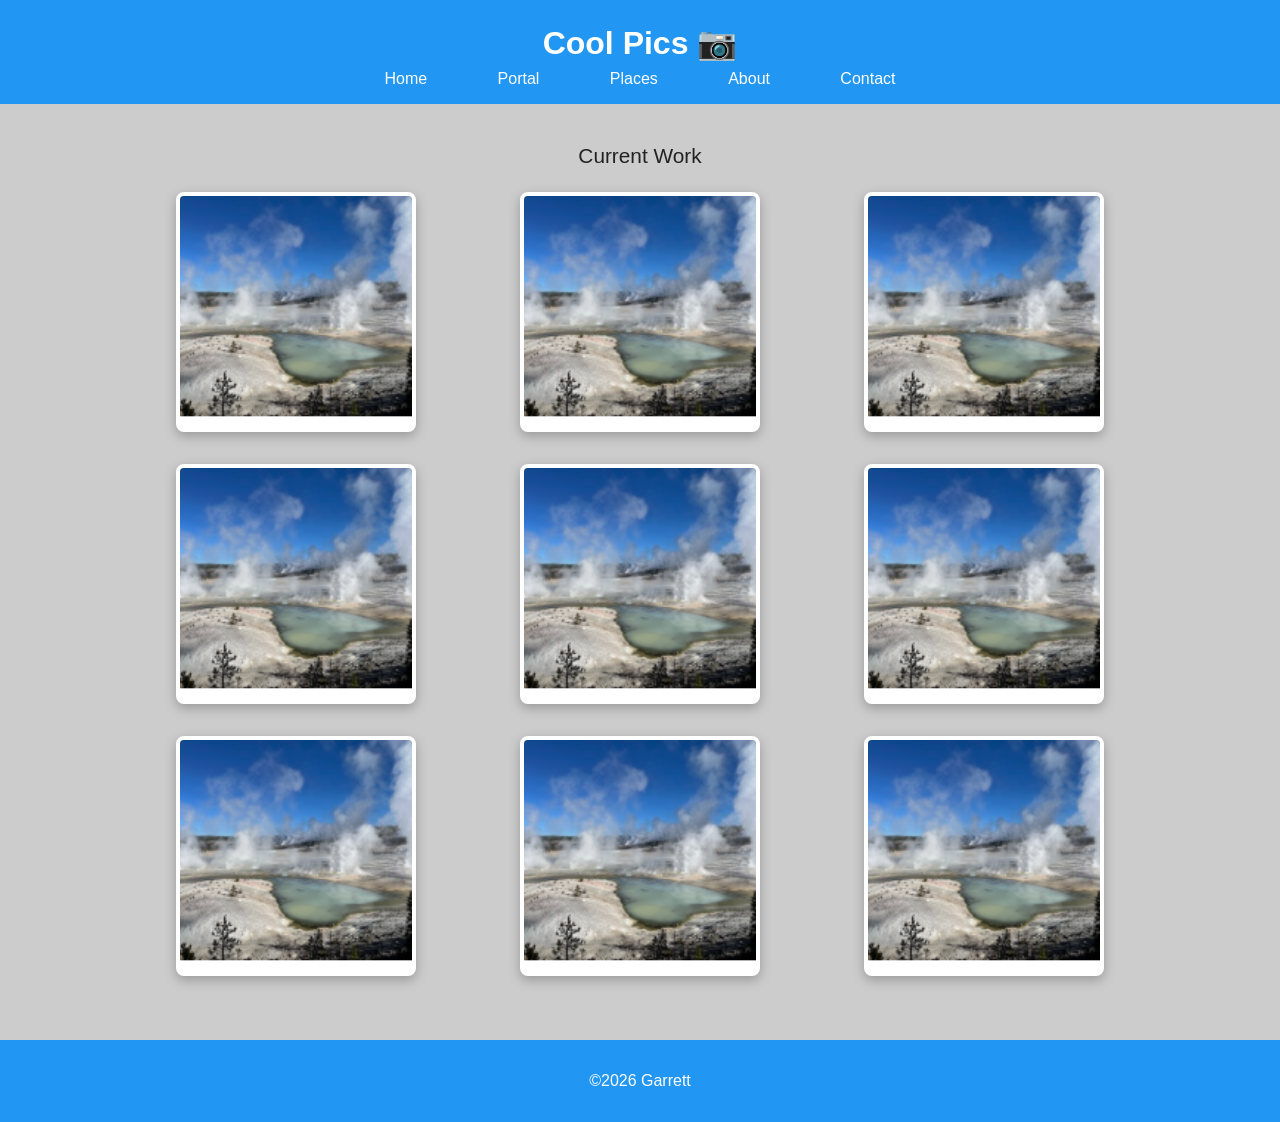
<file: index.html>
<!DOCTYPE html>
<html lang="en">
<head>
  <meta charset="UTF-8">
  <meta name="viewport" content="width=device-width, initial-scale=1.0">
  <title>Cool Pics 📷</title>
  <link rel="stylesheet" href="styles.css">
</head>
<body>
  <header>
    <h1>Cool Pics 📷</h1>
    <nav>
      <ul>
        <li><a href="#">Home</a></li>
        <li><a href="#">Portal</a></li>
        <li><a href="#">Places</a></li>
        <li><a href="#">About</a></li>
        <li><a href="#">Contact</a></li>
      </ul>
    </nav>
  </header>
  <main>
    <h2>Current Work</h2>
    <section class="gallery">
      <img src="cap.png" alt="Geothermal Pool 1">
      <img src="cap.png" alt="Geothermal Pool 2">
      <img src="cap.png" alt="Geothermal Pool 3">
      <img src="cap.png" alt="Geothermal Pool 4">
      <img src="cap.png" alt="Geothermal Pool 5">
      <img src="cap.png" alt="Geothermal Pool 6">
      <img src="cap.png" alt="Geothermal Pool 7">
      <img src="cap.png" alt="Geothermal Pool 8">
      <img src="cap.png" alt="Geothermal Pool 9">
    </section>
  </main>
  <footer>
    <p>©2026 Garrett</p>
  </footer>
</body>
</html>
</file>
<file: styles.css>
/* Mobile-first styles */
* {
  box-sizing: border-box;
}
body {
  margin: 0;
  font-family: Arial, Helvetica, sans-serif;
  background: #ccc;
  color: #222;
}
header {
  background: #2196f3;
  color: #fff;
  padding: 1rem 0.5rem 0.5rem 0.5rem;
  text-align: center;
}
header h1 {
  margin: 0 0 0.5rem 0;
  font-size: 2rem;
}
nav {
  display: none;
}
nav ul {
  list-style: none;
  padding: 0;
  margin: 0;
  display: flex;
  flex-direction: column;
  gap: 0.5rem;
  justify-content: center;
  align-items: center;
}
nav a {
  color: #fff;
  text-decoration: none;
  font-weight: 500;
  padding: 0.5rem 1.2rem;
  border-radius: 4px;
  transition: background 0.2s;
}
nav a:hover {
  background: #1976d2;
}
main {
  padding: 1rem 0.5rem;
  text-align: center;
}
main h2 {
  margin-top: 0.5rem;
  margin-bottom: 1.5rem;
  font-size: 1.3rem;
  font-weight: 500;
  color: #222;
}
.gallery {
  display: grid;
  grid-template-columns: 1fr;
  gap: 1rem;
  justify-items: center;
}
img {
  width: 200px;
  height: 200px;
  object-fit: cover;
  border: 4px solid #fff;
  border-radius: 8px;
  box-shadow: 0 4px 12px rgba(0,0,0,0.25);
  background: #ddd;
}
footer {
  text-align: center;
  padding: 1rem 0;
  background: #2196f3;
  color: #fff;
  font-size: 1rem;
  margin-top: 2rem;
}

/* Tablet styles */
@media (min-width: 600px) {
  nav {
    display: block;
    margin-top: 0.5rem;
  }
  nav ul {
    flex-direction: row;
    justify-content: center;
    gap: 1.5rem;
  }
  .gallery {
    grid-template-columns: repeat(2, 1fr);
    gap: 1.5rem;
  }
  img {
    width: 220px;
    height: 220px;
  }
}

/* Desktop styles */
@media (min-width: 900px) {
  header {
    text-align: center;
    padding: 1.5rem 0 1rem 0;
    display: block;
  }
  nav ul {
    gap: 2rem;
  }
  main {
    padding: 2rem 0;
    max-width: 1000px;
    margin: 0 auto;
  }
  .gallery {
    grid-template-columns: repeat(3, 1fr);
    gap: 2rem;
  }
  img {
    width: 240px;
    height: 240px;
  }
}
</file>
